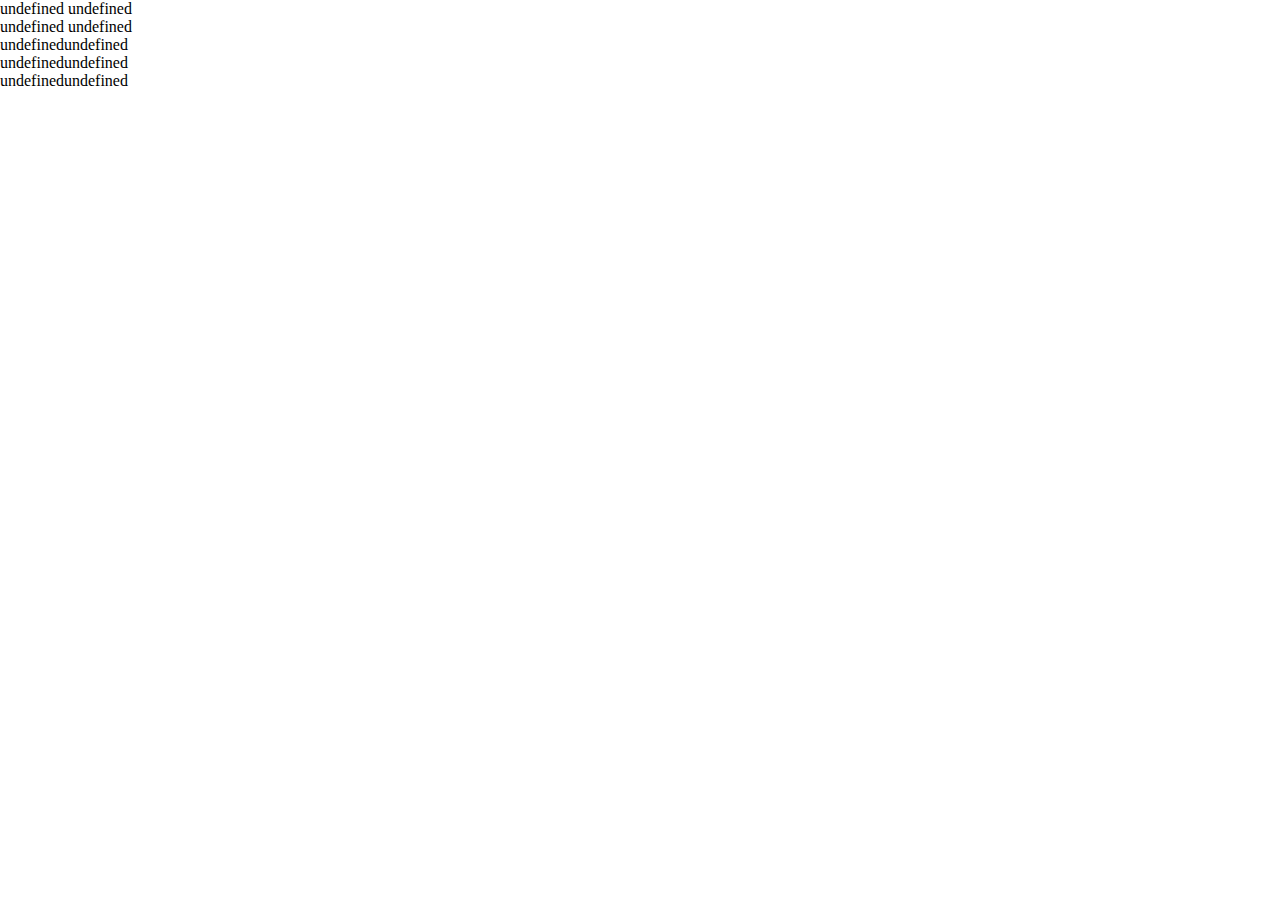
<file: coffeetest.html>
<!DOCTYPE html>
<html lang="en">
<head>
    <meta charset="UTF-8">
    <title>Coffee Tester</title>
    <meta http-equiv="x-ua-compatible" content="ie=edge"/>
    <meta name="viewport" content="width=device-width, initial-scale=1, shrink-to-fit=no">
    <title>Coffee Selector</title>
    <link rel="stylesheet" href="https://cdn.jsdelivr.net/npm/bootstrap@4.5.3/dist/css/bootstrap.min.css"
          integrity="sha384-TX8t27EcRE3e/ihU7zmQxVncDAy5uIKz4rEkgIXeMed4M0jlfIDPvg6uqKI2xXr2" crossorigin="anonymous">
    <link rel="stylesheet" href="style2.css">
</head>
<body>
<div id="roast-list">
    <div class="col-6">
        <span class="roast-title">undefined</span>
        <span class="roast-subtitle ml-1 text-muted">undefined</span>
    </div>
    <div class="col-6">
        <span class="roast-title">undefined</span>
        <span class="roast-subtitle ml-1 text-muted">undefined</span>
    </div>
    <div class="col-6"><span class="roast-title">undefined</span><span class="roast-subtitle ml-1 text-muted">undefined</span></div><div class="col-6"><span class="roast-title">undefined</span><span class="roast-subtitle ml-1 text-muted">undefined</span></div><div class="col-6"><span class="roast-title">undefined</span><span class="roast-subtitle ml-1 text-muted">undefined</span></div>

</div>
<script src="main.js"></script>
<script src="https://cdn.jsdelivr.net/npm/bootstrap@4.5.3/dist/js/bootstrap.bundle.min.js"
        integrity="sha384-ho+j7jyWK8fNQe+A12Hb8AhRq26LrZ/JpcUGGOn+Y7RsweNrtN/tE3MoK7ZeZDyx"
        crossorigin="anonymous"></script>
</body>
</html>
</file>
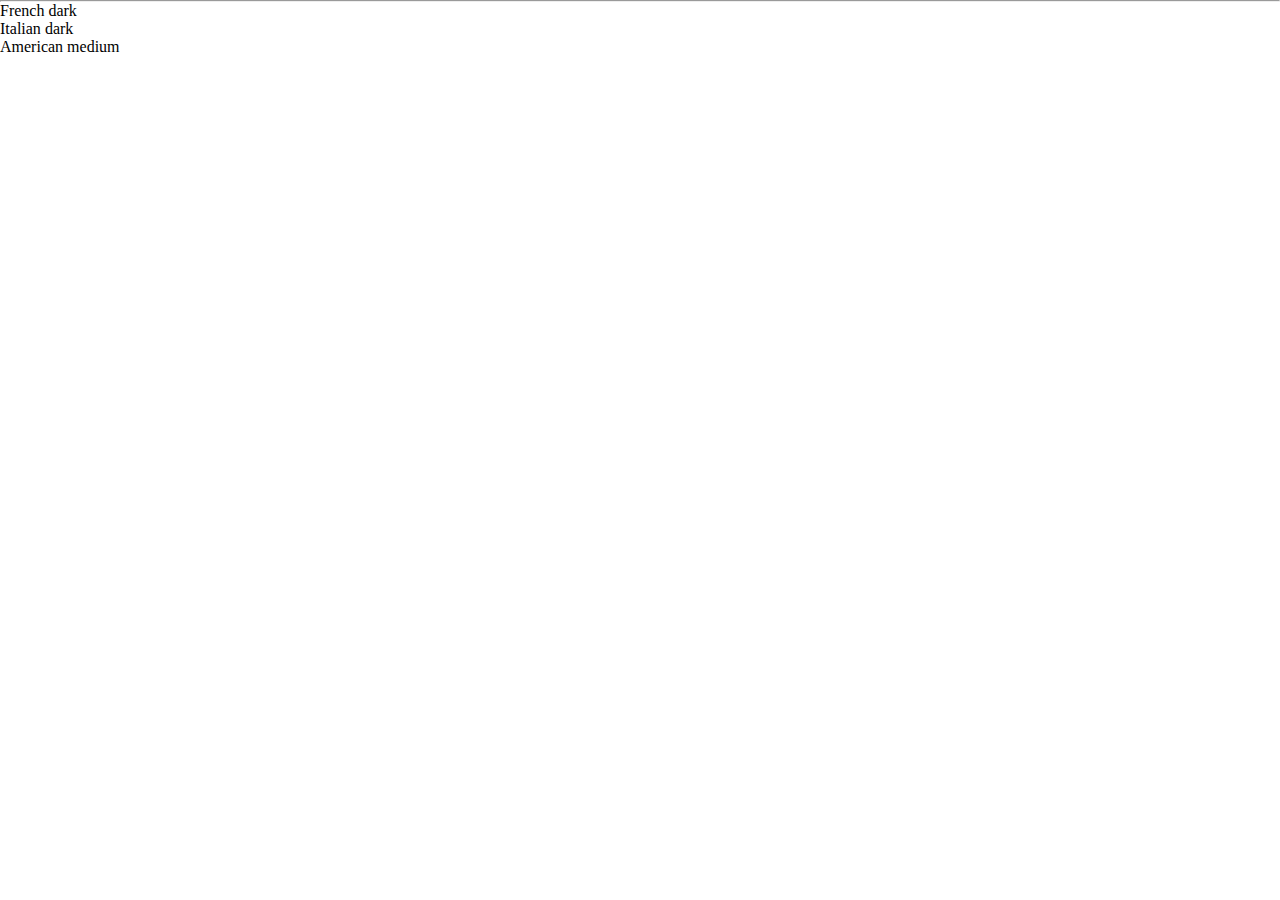
<file: index2.html>
<!doctype html>
<html>
<head>
    <meta charset="utf-8"/>
    <meta http-equiv="x-ua-compatible" content="ie=edge"/>
    <meta name="viewport" content="width=device-width, initial-scale=1, shrink-to-fit=no">
    <title>Coffee Selector</title>
    <link rel="stylesheet" href="https://cdn.jsdelivr.net/npm/bootstrap@4.5.3/dist/css/bootstrap.min.css"
          integrity="sha384-TX8t27EcRE3e/ihU7zmQxVncDAy5uIKz4rEkgIXeMed4M0jlfIDPvg6uqKI2xXr2" crossorigin="anonymous">
    <link rel="stylesheet" href="style2.css">
</head>
<body>

<div class="container">

</div>

<div class="heading-divider">
    <hr/>
</div>

<div class="container-fluid">
    <div class="row">


            <div class="g-col-3 d-inline d-block">
                <span class="roast-title">French</span>
                <span class="roast-subtitle ml-1 text-muted">dark</span>
            </div>

            <div class="g-col-3 d-inline d-block">
                <span class="roast-title">Italian</span>
                <span class="roast-subtitle ml-1 text-muted">dark</span>
            </div>

            <div class="g-col-3 d-inline d-block">
                <span class="roast-title">American</span>
                <span class="roast-subtitle ml-1 text-muted">medium</span>
            </div>
        </div>


        </div>
    </div>
</div>


<script src="main3.js"></script>
<script src="https://cdn.jsdelivr.net/npm/bootstrap@4.5.3/dist/js/bootstrap.bundle.min.js"
        integrity="sha384-ho+j7jyWK8fNQe+A12Hb8AhRq26LrZ/JpcUGGOn+Y7RsweNrtN/tE3MoK7ZeZDyx"
        crossorigin="anonymous"></script>

</body>
</html>
</file>
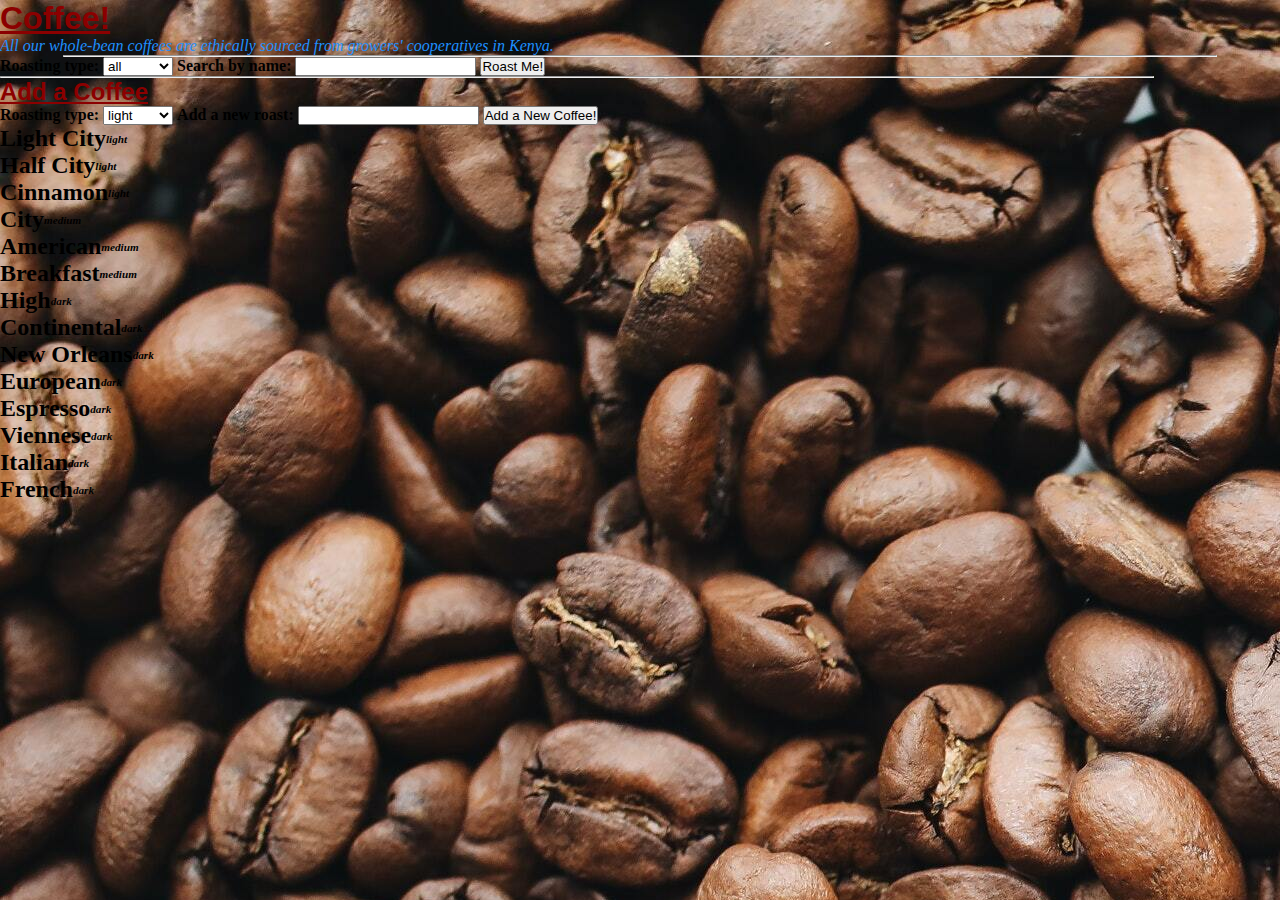
<file: index3.html>
<!doctype html>
<html lang="en">
<head>
  <meta charset="utf-8"/>
  <meta http-equiv="x-ua-compatible" content="ie=edge"/>
  <meta name="viewport" content="width=device-width, initial-scale=1, shrink-to-fit=no">
  <title>Coffee Selector</title>
  <link rel="stylesheet" href="https://cdn.jsdelivr.net/npm/bootstrap@4.5.3/dist/css/bootstrap.min.css"
        integrity="sha384-TX8t27EcRE3e/ihU7zmQxVncDAy5uIKz4rEkgIXeMed4M0jlfIDPvg6uqKI2xXr2" crossorigin="anonymous">
  <link rel="stylesheet" href="style.css">
</head>
<body>

<div id="main-heading" class="container bg-white border border-3 border-dark mt-3">
  <h1 class="d-flex justify-content-center">Coffee!</h1>
  <p class="d-flex justify-content-center text-center ethics-statement">
    All our whole-bean coffees are ethically sourced from growers' cooperatives
    in Kenya.</p>
</div>

<div id="heading-divider">
  <hr/>
</div>

<div id="main-content" class="container-fluid">
  <div id="content-row" class="row d-flex justify-content-center">


    <div id="pick-roast" class="mb-2 mb-sm-2 col-sm-5 col-12 order-sm-2 mr-2 mb-md-0 bg-light
    border-3 border border-dark pb-5 pt-3">
      <form id="roast-search" class="pl-4">
        <label for="roast-selection1">Roasting type:</label>
        <select class="custom-select col-11 mb-2" id="roast-selection1">
          <option value="all" selected>all</option>
          <option value="light">light</option>
          <option value="medium">medium</option>
          <option value="dark">dark</option>
        </select>
        <label for="search1">Search by name:</label>
        <input id="search1" type="text" class="col-11 mb-2 rounded">
        <button id="roast-me" type="button" class="btn btn-primary col-11">Roast Me!</button>
      </form>
      <hr class="ml-3">
      <form id="add-roast" class="pl-4">
        <h2 class="d-flex justify-content-center">Add a Coffee</h2>
        <label for="roast-selection2">Roasting type:</label>
        <select class="custom-select col-11 mb-2" id="roast-selection2">
          <option selected>light</option>
          <option>medium</option>
          <option>dark</option>
        </select>
        <label for="search2">Add a new roast:</label>
        <input id="search2" type="text" class="col-11 mb-2 rounded">
        <button type="button" id="add-button" class="btn btn-primary col-11">Add a New Coffee!</button>
      </form>
    </div>

    <div id="roast-list-pane" class="container col-sm-5 col-12 order-sm-1 bg-light border border-3 border-dark pb-3 mr-sm-1 mr-2 ml-0 ml-md-1 pt-3">
      <div id="roast-results" class="row">

      </div>
    </div>

  </div>
</div>


<script src="main2.js"></script>
<script src="https://code.jquery.com/jquery-2.2.4.min.js" integrity="sha256-BbhdlvQf/xTY9gja0Dq3HiwQF8LaCRTXxZKRutelT44=" crossorigin="anonymous"></script>
<script src="https://cdn.jsdelivr.net/npm/bootstrap@4.5.3/dist/js/bootstrap.bundle.min.js"
        integrity="sha384-ho+j7jyWK8fNQe+A12Hb8AhRq26LrZ/JpcUGGOn+Y7RsweNrtN/tE3MoK7ZeZDyx"
        crossorigin="anonymous"></script>

</body>
</html>
</file>
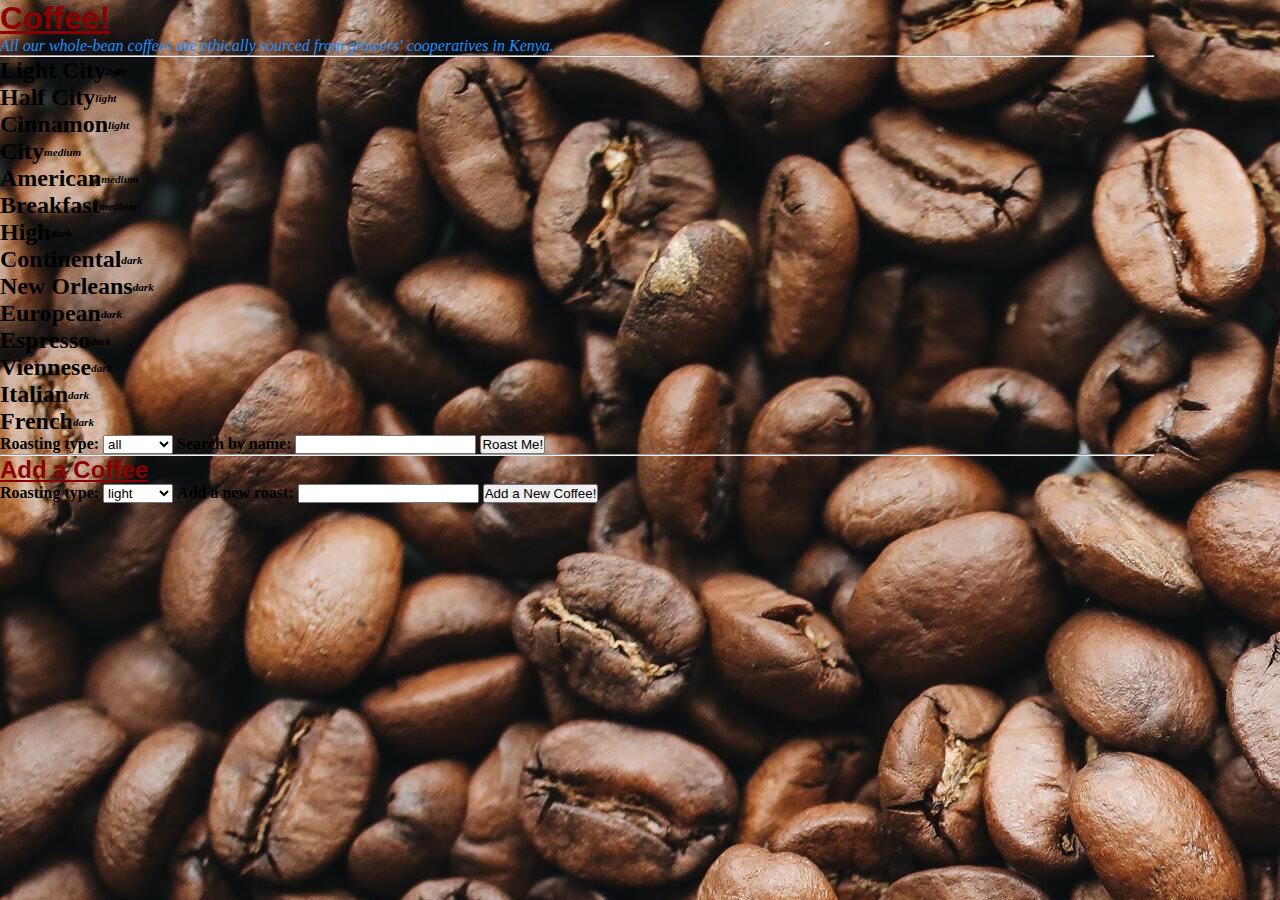
<file: index4.html>
<!doctype html>
<html lang="en">
<head>
    <meta charset="utf-8"/>
    <meta http-equiv="x-ua-compatible" content="ie=edge"/>
    <meta name="viewport" content="width=device-width, initial-scale=1, shrink-to-fit=no">
    <title>Coffee Selector</title>
    <link rel="stylesheet" href="https://cdn.jsdelivr.net/npm/bootstrap@4.5.3/dist/css/bootstrap.min.css"
          integrity="sha384-TX8t27EcRE3e/ihU7zmQxVncDAy5uIKz4rEkgIXeMed4M0jlfIDPvg6uqKI2xXr2" crossorigin="anonymous">
    <link rel="stylesheet" href="style.css">
</head>
<body>

<div class="container bg-white border border-3 border-dark mt-3">
    <h1 class="d-flex justify-content-center">Coffee!</h1>
    <p class="d-flex justify-content-center ethics-statement">All our whole-bean coffees are ethically sourced from growers' cooperatives
        in Kenya.</p>
</div>

<div class="heading-divider">
    <hr/>
</div>

<div class="container-fluid">
    <div class="row">
        <div class="roast-list container col-sm-5 col-xs-12 bg-white border border-3 border-dark ml-1">
            <div id="roast-results" class="row">

            </div>
        </div>

        <div id="pick-roast" class="roast-search col-5 bg-white border border-3 border-dark pb-3 mr-1">
            <form id="roast-search">
                <label for="roast-selection1">Roasting type:</label>
                <select class="custom-select col-11" id="roast-selection1">
                    <option value="all" selected>all</option>
                    <option value="light">light</option>
                    <option value="medium">medium</option>
                    <option value="dark">dark</option>
                </select>
                <label for="search1">Search by name:</label>
                <input id="search1" type="text" class="col-11">
                <button id="roast-me" type="button" class="btn btn-primary col-11">Roast Me!</button>
            </form>
            <hr>
            <form id="add-roast">
                <h2 class="d-flex justify-content-center">Add a Coffee</h2>
                <label for="roast-selection2">Roasting type:</label>
                <select class="custom-select col-11" id="roast-selection2">
                    <option selected>light</option>
                    <option>medium</option>
                    <option>dark</option>
                </select>
                <label for="search2">Add a new roast:</label>
                <input id="search2" type="text" class="col-11">
                <button type="button" id="add-button" class="btn btn-primary col-11">Add a New Coffee!</button>
            </form>
        </div>


    </div>
</div>


<script src="main2.js"></script>
<script src="https://code.jquery.com/jquery-2.2.4.min.js" integrity="sha256-BbhdlvQf/xTY9gja0Dq3HiwQF8LaCRTXxZKRutelT44=" crossorigin="anonymous"></script>
<script src="https://cdn.jsdelivr.net/npm/bootstrap@4.5.3/dist/js/bootstrap.bundle.min.js"
        integrity="sha384-ho+j7jyWK8fNQe+A12Hb8AhRq26LrZ/JpcUGGOn+Y7RsweNrtN/tE3MoK7ZeZDyx"
        crossorigin="anonymous"></script>

</body>
</html>
</file>
<file: style2.css>
* {
    margin: 0;
    padding: 0;
}
<<<<<<< HEAD

body {
    background-image: url("img/coffeebeans.jpg");
=======
body {
    background-image: url("coffeebeans.jpg");
>>>>>>> c536dd80bbf3570822e876ea18fd59eaadbe2dc2
}
h1 {
    font-family: "JetBrains Mono", "Comic Sans MS", sans-serif;
    font-weight: bolder;
    text-decoration: underline;
    color: darkred;
}

.heading-divider {
    display: flex;
    justify-content: center;
}
hr {
    width: 90%;
    color: rgba(185, 185, 185, .1);
}
.java-search {
    padding: 1em;
}
.java-display {
}
label {
    font-weight: bold;
    padding-left: 0;
}
#roast-selection {
    margin: .5em 0;
}
#submit {
    padding: 2px;
    background-color: dodgerblue;
}

.roast {

}
.roast-title {
    font-size: 1.5em;
    font-weight: bolder;
}
.roast-subtitle {
    font-weight: bold;
    font-style: italic;
    font-size: .7em;
}

.ethics-statement {
    font-family: Avenir, sans-serif;
    color: dodgerblue;
    font-style: italic;
}
/*@media screen and (max-width:676px) {*/
/*    .roast-subtitle {*/
/*        overflow-wrap: break-word;*/
/*    }*/
/*}*/
</file>
<file: style.css>
* {
    margin: 0;
    padding: 0;
}
body {
    background-image: url("coffeebeans.jpg");
}
h1, h2 {
    font-family: "JetBrains Mono", "Comic Sans MS", sans-serif;
    font-weight: bolder;
    text-decoration: underline;
    color: darkred;
}

#heading-divider {
    display: flex;
    justify-content: center;
}
hr {
    width: 90%;
    color: rgba(185, 185, 185, .1);
}
.java-search {
    padding: 1em;
}
.java-display {
}
label {
    font-weight: bold;
    padding-left: 0;
}
#roast-selection {
    margin: .5em 0;
}
#submit {
    padding: 2px;
    background-color: dodgerblue;
}

.roast {

}
.roast-title {
    font-size: 1.5em;
    font-weight: bolder;
    margin-bottom: 0;
}
.roast-subtitle {
    font-weight: bold;
    font-style: italic;
    font-size: .7em;
    display: flex;
    align-items: center;
    margin-top: 0;
}

.ethics-statement {
    font-family: Avenir;
    color: dodgerblue;
    font-style: italic;
}

.border-3 {
    border-width: 2.5em;
}

#pick-roast, #roast-list-pane {
    border-radius: 3%;
}

.roast-box {
    display: flex;

}
#main-heading {
    border-radius: 15%;
}
/*@media screen and (max-width:676px) {*/
/*    .roast-subtitle {*/
/*        overflow-wrap: break-word;*/
/*    }*/
/*}*/
</file>
